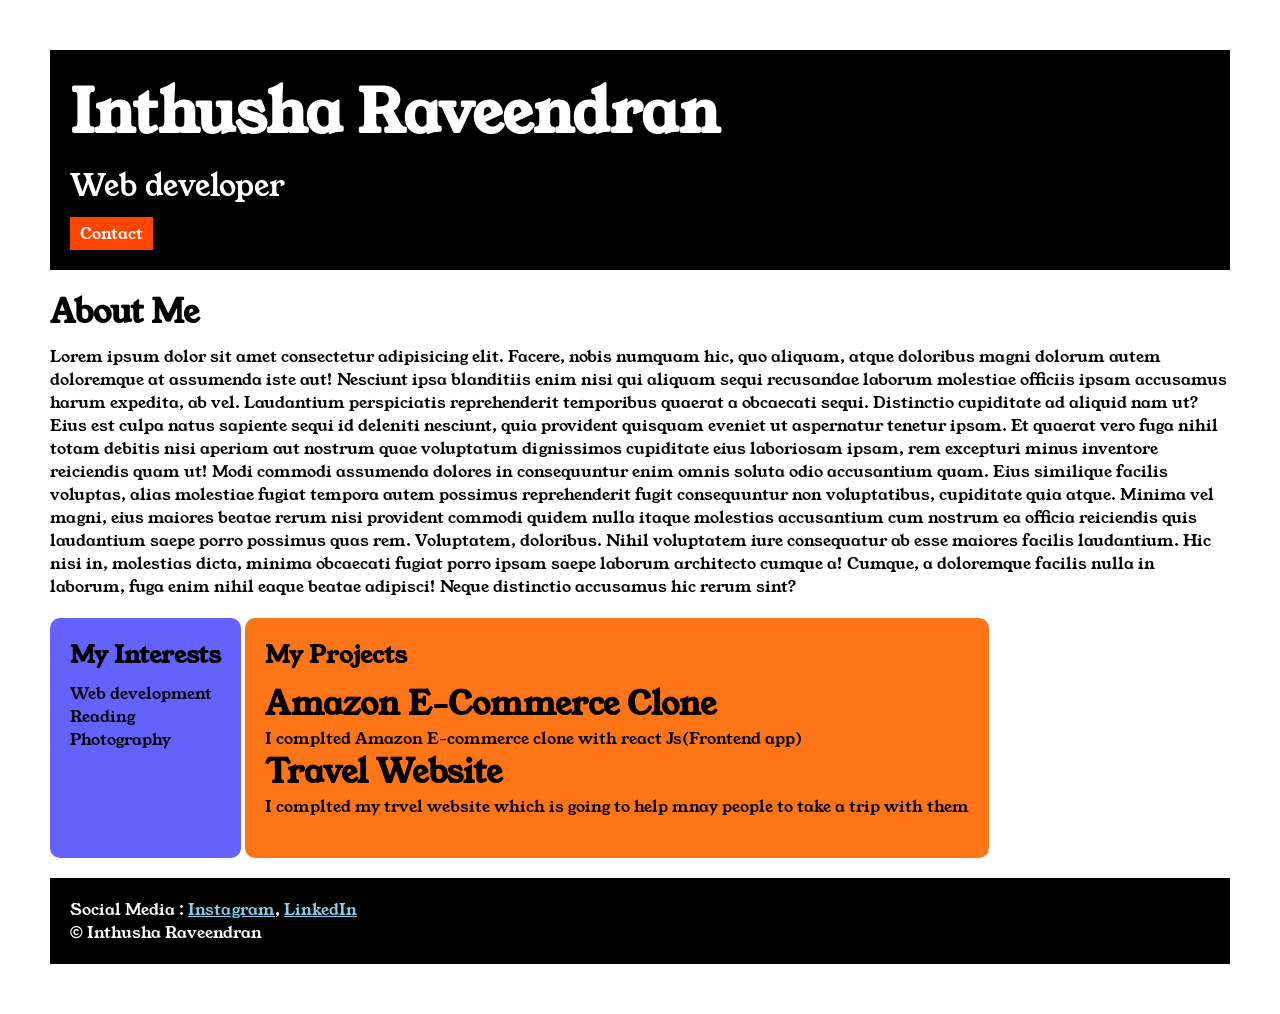
<file: index.html>
<!DOCTYPE html>
<html lang="en">
<head>
    
    <meta charset="UTF-8">
    <meta name="viewport" content="width=device-width, initial-scale=1.0">
    <title>Portfolio</title>
    <link rel="stylesheet" href="style.css">
    <link rel="preconnect" href="https://fonts.googleapis.com">
    <link rel="preconnect" href="https://fonts.gstatic.com" crossorigin>
    <link href="https://fonts.googleapis.com/css2?family=Young+Serif&display=swap" rel="stylesheet">
</head>

<body>
    <div class="container">
    
    <div class="section-one">
        <h1 class="section-one__name">Inthusha Raveendran</h1>
        <p class="section-one__role">Web developer</p>
        <a class="section-one__contact" href="contactForm.html">Contact</a>

    </div>
    
    <div class="section-two">
        <h1 class="section-two__title">About Me</h1>
        <p class="section-two__desc">Lorem ipsum dolor sit amet consectetur adipisicing elit. Facere, nobis numquam hic, quo aliquam, atque doloribus magni dolorum autem doloremque at assumenda iste aut! Nesciunt ipsa blanditiis enim nisi qui aliquam sequi recusandae laborum molestiae officiis ipsam accusamus harum expedita, ab vel. Laudantium perspiciatis reprehenderit temporibus quaerat a obcaecati sequi. Distinctio cupiditate ad aliquid nam ut? Eius est culpa natus sapiente sequi id deleniti nesciunt, quia provident quisquam eveniet ut aspernatur tenetur ipsam. Et quaerat vero fuga nihil totam debitis nisi aperiam aut nostrum quae voluptatum dignissimos cupiditate eius laboriosam ipsam, rem excepturi minus inventore reiciendis quam ut! Modi commodi assumenda dolores in consequuntur enim omnis soluta odio accusantium quam. Eius similique facilis voluptas, alias molestiae fugiat tempora autem possimus reprehenderit fugit consequuntur non voluptatibus, cupiditate quia atque. Minima vel magni, eius maiores beatae rerum nisi provident commodi quidem nulla itaque molestias accusantium cum nostrum ea officia reiciendis quis laudantium saepe porro possimus quas rem. Voluptatem, doloribus. Nihil voluptatem iure consequatur ab esse maiores facilis laudantium. Hic nisi in, molestias dicta, minima obcaecati fugiat porro ipsam saepe laborum architecto cumque a! Cumque, a doloremque facilis nulla in laborum, fuga enim nihil eaque beatae adipisci! Neque distinctio accusamus hic rerum sint?</p>
    </div>

    <div class="section-three">
        <h2 class="section-three__title">My Interests</h2>
        <ul class="section-three__desc">
            <li>Web development</li>
            <li>Reading</li>
            <li>Photography</li>
        </ul>

    </div>
    
    
 <div class="section-four">

    <h2 class="section-four__title">My Projects</h2>
    <ul class="section-four__desc">
        <li>
            <h1>Amazon E-Commerce Clone</h1>
            <p>I complted Amazon E-commerce clone with react Js(Frontend app)</p>
        </li>
        
        <li>
            <h1>Travel Website</h1>
            <p>I complted my trvel website which is going to help mnay people to take a trip with them</p>    
        </li>

        </ul>

 </div> 

        <div class="section-five">

            <p class="section-five__title">Social Media : 
                <a href="">Instagram</a>,
                <a href="">LinkedIn</a>
            </p>
            <p> &copy Inthusha Raveendran</p>

        </div>

        

</div>
    
</body>
</file>
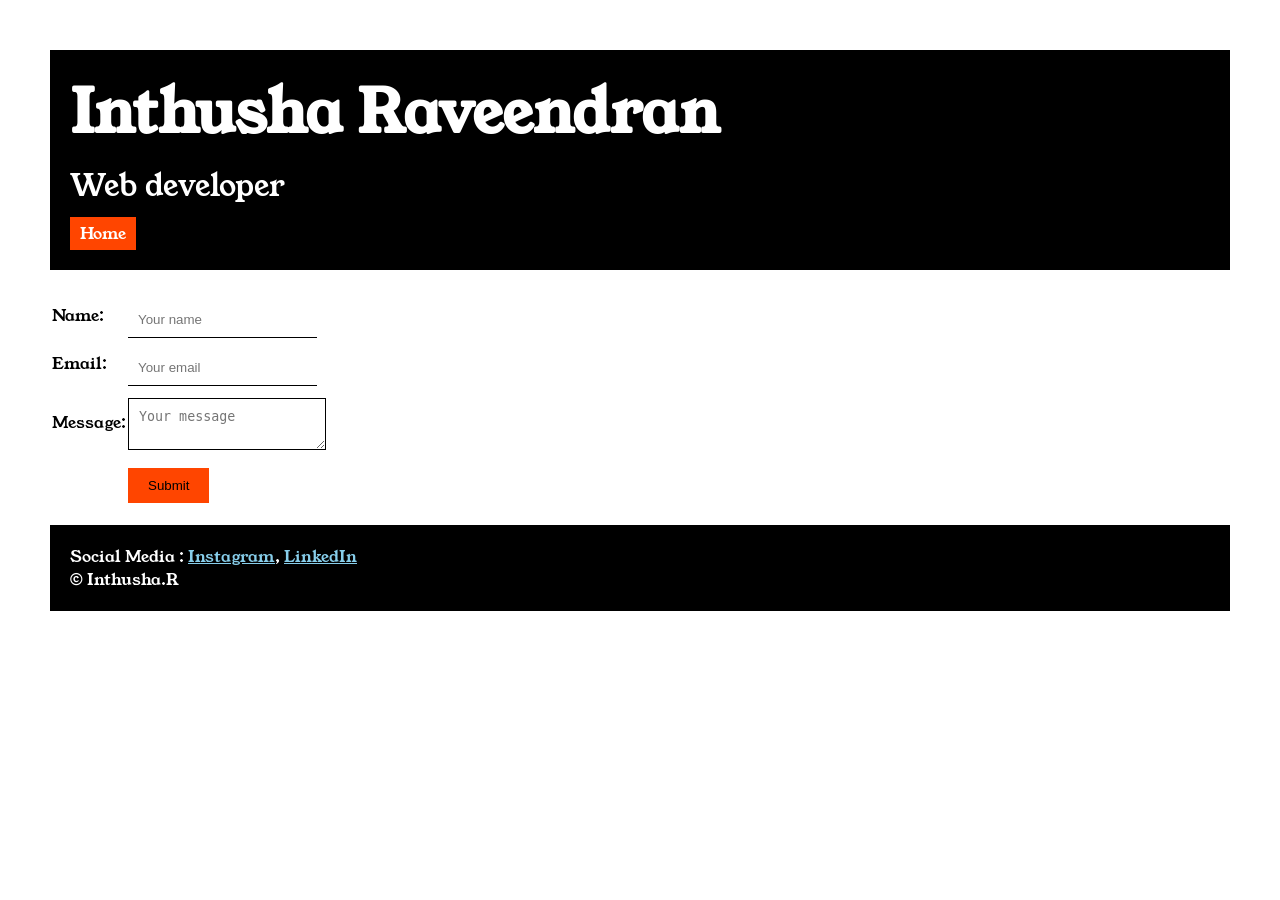
<file: contactForm.html>
<!DOCTYPE html>
<html lang="en">
<head>
    <meta charset="UTF-8">
    <meta name="viewport" content="width=device-width, initial-scale=1.0">
    <title>Contact Form</title>
    <link rel="stylesheet" href="style.css">
    <link rel="preconnect" href="https://fonts.googleapis.com">
    <link rel="preconnect" href="https://fonts.gstatic.com" crossorigin>
    <link href="https://fonts.googleapis.com/css2?family=Young+Serif&display=swap" rel="stylesheet">
</head>
</head>
<body>

    <div class="container">

    <div class="section-one">
        <h1 class="section-one__name">Inthusha Raveendran</h1>
        <p class="section-one__role">Web developer</p>
        <a class="section-one__contact" href="index.html"> Home</a>
    </div>
<div class="contact-form">

<form>
    <table>
        
        <tr>
            <td>Name:</td><td><input type="text" placeholder="Your name" class="contact-form__input"></td>
        </tr>

        <tr>
            <td>Email:</td><td><input type="email" placeholder="Your email" class="contact-form__input"></td>
        </tr>

        <tr>
            <td>Message:</td>
            <td>
                <textarea placeholder="Your message" class="contact-form__textField"></textarea>
            </td>
        </tr>

        <tr>
            <td></td><td><input type="submit" class="contact-form__submit"></td>
        </tr>

    </table>
</form>

</div>


        <div class="section-five">

            <p class="section-five__title">Social Media : 
                <a href="">Instagram</a>,
                <a href="">LinkedIn</a>
                 
            </p>

            <p>&copy Inthusha.R</p>
        </div>
        
</div>
    
</body>
</html>
</file>
<file: style.css>
*{
    margin:0;
    padding: 0;
}
body{
     font-family: "Young Serif", serif;
}
.container{
    padding: 50px;
}
.section-one{
    background-color: black;
    color:white;
    padding:20px;
}

.section-one__contact{
    background-color: orangered;
    color:white;
    text-decoration: none;
    padding-left: 10px;
    padding-right: 10px;
    padding-top:5px ;
    padding-bottom: 5px;
    display: inline-block;
    margin-top: 10px;
}

.section-one__name{
    font-size: 60px;
}

.section-one__role{
    font-size: 30px;
    margin-top: 10px;
}
.section-two,.section-three,.section-four,.section-five{
    margin-top:20px;
}

.section-two__desc,.section-three__desc,.section-four__desc,.section-five__desc{

    margin-top:10px;
}
.section-five{
    background-color: black;
    color:white;
    padding:20px;
}
.section-five__title a{
    color:skyblue;

}
.section-three li, .section-four li {
    list-style: none;
}

.section-three{
    background-color: #6462FD;
    color:black;
    padding:20px;
    display: inline-block;
    height:200px;
    border-radius:10px;
    vertical-align: top;
}

.section-four{
    background-color: #FE7517;
    color:black;
    padding:20px;
    display: inline-block;
    height:200px;
    border-radius:10px;
    vertical-align: top;

}

.contact-form{
    margin-top: 20px;
}

.contact-form__textField, .contact-form__submit,.contact-form__input{
    margin-top: 10px;
}

.contact-form__input{
    padding: 10px;
    border:none;
    border-bottom: solid black 1px;
}

.contact-form__textField{
    padding: 10px;
    border:none;
    border: solid black 1px;
}
.contact-form__submit{
    padding-top: 10px;
    padding-bottom: 10px;
    padding-left: 20px;
    padding-right: 20px;
    background-color: orangered;
    color: black;
    border:none;
}
</file>
